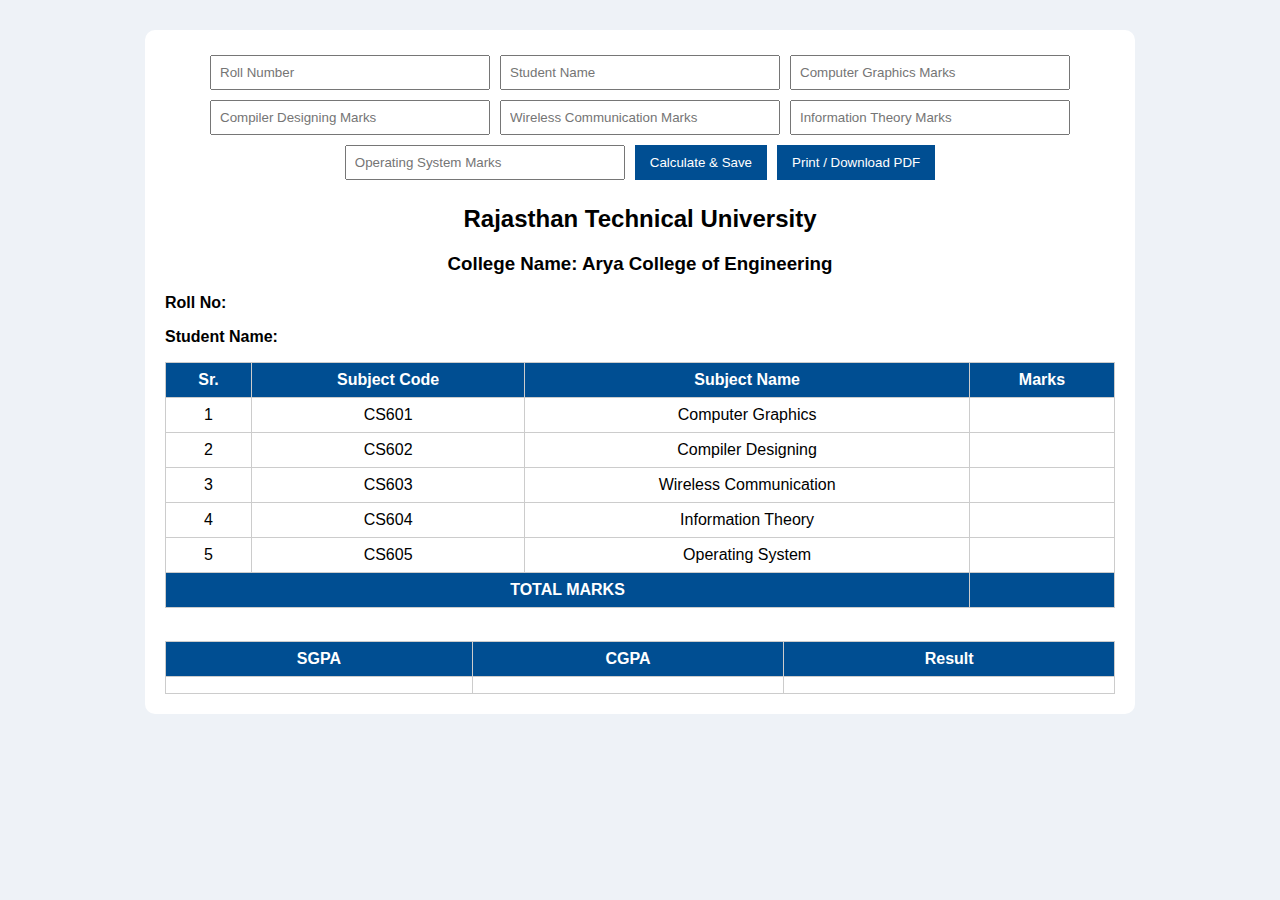
<file: index.html>
<!DOCTYPE html>
<html>
<head>
  <title>RTU Result System</title>
  <link rel="stylesheet" href="style.css">
</head>
<body>

<div class="main">

  

  <!-- INPUT FORM -->
  <div class="form">
    <input id="roll" placeholder="Roll Number">
    <input id="name" placeholder="Student Name">

    <input id="cg_m" type="number" placeholder="Computer Graphics Marks">
    <input id="cd_m" type="number" placeholder="Compiler Designing Marks">
    <input id="wc_m" type="number" placeholder="Wireless Communication Marks">
    <input id="it_m" type="number" placeholder="Information Theory Marks">
    <input id="os_m" type="number" placeholder="Operating System Marks">

    <button onclick="calculate()">Calculate & Save</button>
    <button onclick="window.print()">Print / Download PDF</button>
  </div>

  <!-- PRINT + RESULT SECTION -->
  <div id="printSection">


    <h2>Rajasthan Technical University</h2>
  <h3>College Name: Arya College of Engineering</h3>
  
    <p><strong>Roll No:</strong> <span id="pRoll"></span></p>
    <p><strong>Student Name:</strong> <span id="pName"></span></p>

    <table>
      <thead>
        <tr>
          <th>Sr.</th>
          <th>Subject Code</th>
          <th>Subject Name</th>
          <th>Marks</th>
        </tr>
      </thead>
      <tbody>
        <tr><td>1</td><td>CS601</td><td>Computer Graphics</td><td id="mCG"></td></tr>
        <tr><td>2</td><td>CS602</td><td>Compiler Designing</td><td id="mCD"></td></tr>
        <tr><td>3</td><td>CS603</td><td>Wireless Communication</td><td id="mWC"></td></tr>
        <tr><td>4</td><td>CS604</td><td>Information Theory</td><td id="mIT"></td></tr>
        <tr><td>5</td><td>CS605</td><td>Operating System</td><td id="mOS"></td></tr>
      </tbody>
      <tfoot>
        <tr>
          <th colspan="3">TOTAL MARKS</th>
          <th id="totalMarks"></th>
        </tr>
      </tfoot>
    </table>

    <br>

    <table>
      <tr>
        <th>SGPA</th>
        <th>CGPA</th>
        <th>Result</th>
      </tr>
      <tr>
        <td id="pSGPA"></td>
        <td id="pCGPA"></td>
        <td id="pResult"></td>
      </tr>
    </table>

  </div>

</div>

<script src="script.js"></script>
</body>
</html>
</file>
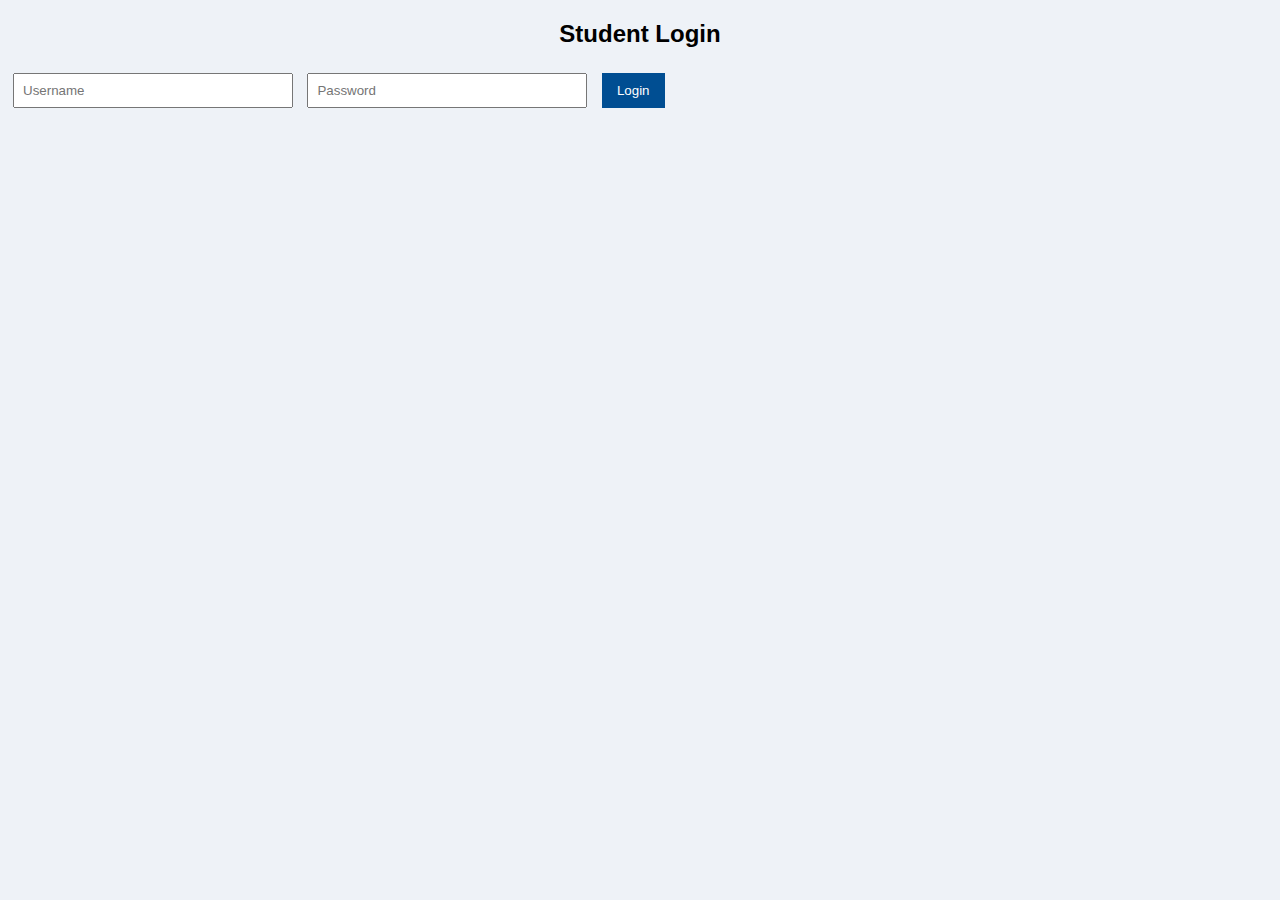
<file: login.html>
<!DOCTYPE html>
<html>
<head>
<title>RTU Login</title>
<link rel="stylesheet" href="style.css">
</head>
<body>
<div class="login-box">
<h2>Student Login</h2>
<input id="user" placeholder="Username">
<input id="pass" type="password" placeholder="Password">
<button onclick="login()">Login</button>
</div>
<script>
function login(){
 if(user.value==="student" && pass.value==="1234"){
  localStorage.setItem("login","true");
  location.href="index.html";
 }else alert("Invalid Login");
}
</script>
</body>
</html>
</file>
<file: style.css>
body{
  font-family: Arial;
  background: #eef2f7;
}

.main{
  max-width: 950px;
  margin: 30px auto;
  background: #fff;
  padding: 20px;
  border-radius: 10px;
}

h2, h3{
  text-align: center;
}

.form{
  display: flex;
  flex-wrap: wrap;
  justify-content: center;
}

input{
  width: 260px;
  padding: 8px;
  margin: 5px;
}

button{
  padding: 10px 15px;
  background: #004e92;
  color: white;
  border: none;
  margin: 5px;
  cursor: pointer;
}

table{
  width: 100%;
  border-collapse: collapse;
  margin-top: 15px;
}

th, td{
  border: 1px solid #ccc;
  padding: 8px;
  text-align: center;
}

th{
  background: #004e92;
  color: white;
}

/* PRINT ONLY MARKSHEET */
 @media print {

  @page {
    size: A4;
    margin: 10mm;
  }

  body * {
    visibility: hidden;
  }

  #printSection,
  #printSection * {
    visibility: visible;
  }

  #printSection {
    position: relative;
    width: 100%;
  }

  h1, h3, p {
    text-align: center;
    margin: 5px 0;
  }

  table {
    margin-top: 10px;
  }
}
</file>
